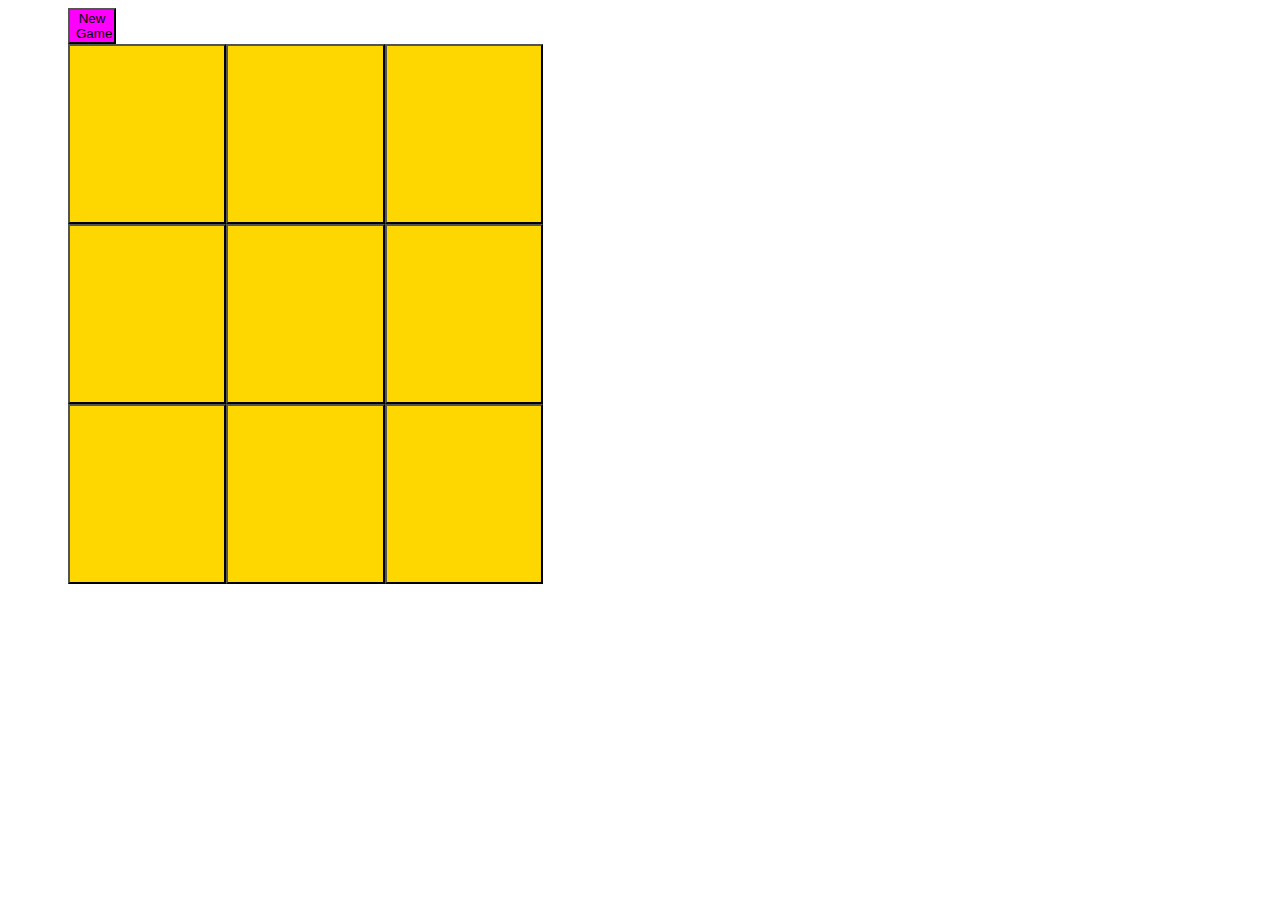
<file: TicTacToe/index.html>
<!DOCTYPE html>
<html lang="en">
  <head>
    <title>Tic Tac Toe by LP</title>
    <link rel="stylesheet" href="style.css">
  </head>
  <body id="body">
    <div id="game-display">
      <div id="reset-button-wrapper">
        <button id="reset-button" onClick="reset()">New Game</button>
      </div>
      <div id="game-board">
        <div id="gameover-wrapper">
          <div id="GameOver">GAME OVER</div>
          <div id="test"></div>
        </div>
        <div id="row_1" class="row">
          <button class="cell" id="A1" onClick="putMark(this.id)"></button>
          <button class="cell" id="B1" onClick="putMark(this.id)"></button>
          <button class="cell" id="C1" onClick="putMark(this.id)"></button>
        </div>
        <div id="row_2" class="row">
          <button class="cell" id="A2" onClick="putMark(this.id)"></button>
          <button class="cell" id="B2" onClick="putMark(this.id)"></button>
          <button class="cell" id="C2" onClick="putMark(this.id)"></button>
        </div>
        <div id="row_3" class="row">
          <button class="cell" id="A3" onClick="putMark(this.id)"></button>
          <button class="cell" id="B3" onClick="putMark(this.id)"></button>
          <button class="cell" id="C3" onClick="putMark(this.id)"></button>
        </div>
      </div>
    </div>
    <script src="app.js"></script>
  </body>
</html>
</file>
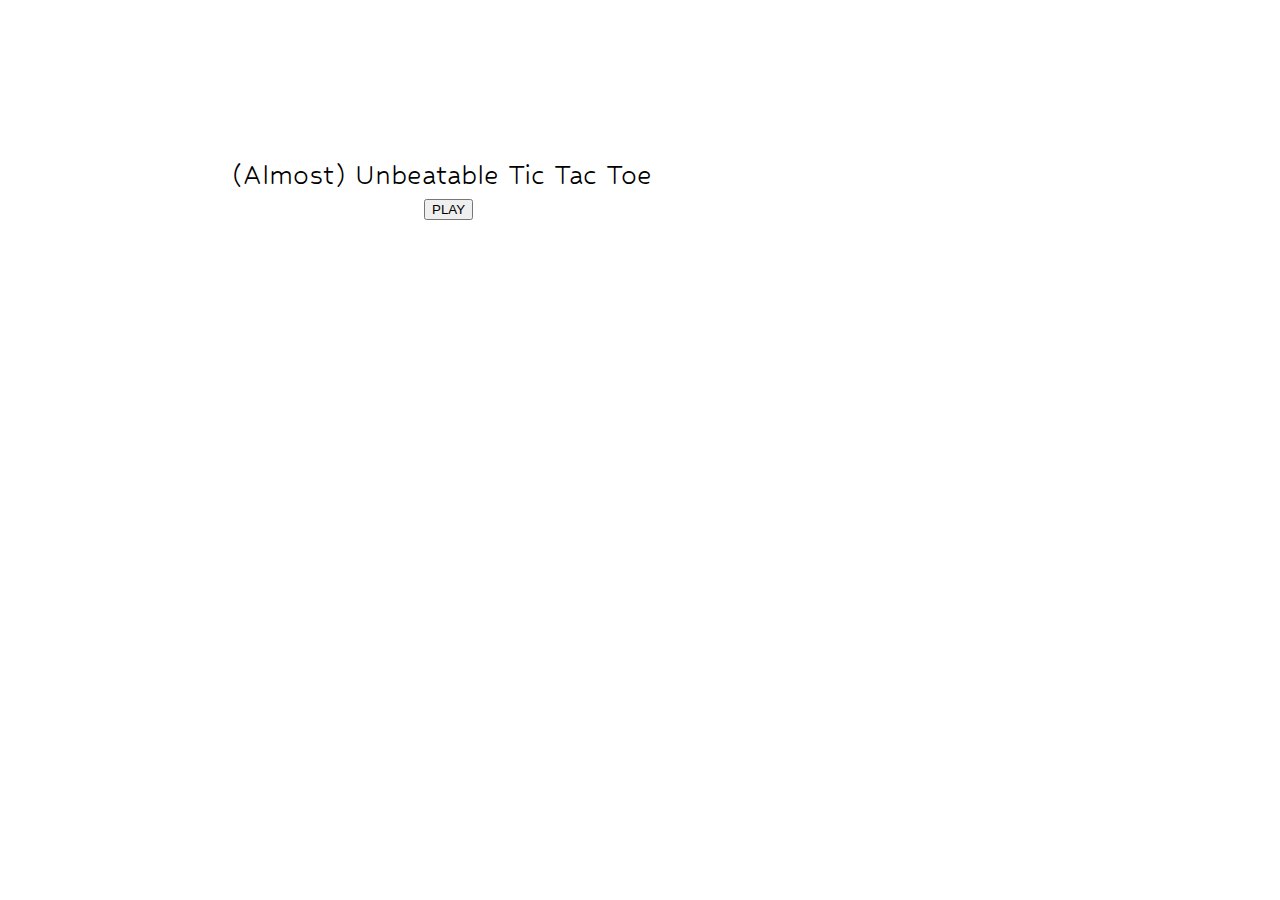
<file: TTT_LP/index.html>
<!DOCTYPE html>
<html lang="en">
  <head>
    <title>Tic Tac Toe by LP</title>
    <link rel="stylesheet" href="style.css">
    <link href="https://fonts.googleapis.com/css2?family=Hubballi&display=swap" rel="stylesheet">
  </head>
  <body id="body">
    <div id="game-display">
      <div id="heading">
        <div id="title">(Almost) Unbeatable Tic Tac Toe</div>
        <div id="reset-button-wrapper">
          <button id="play-button" onClick="start()">PLAY</button>
        </div>
      </div>
      <div id="game-board">
        <div id="gameover-wrapper">
          <div id="GameOver">GAME OVER</div>
          <div id="test"></div>
        </div>
        <div id="row_1" class="row">
          <button class="cell" id="A1" onClick="putMark(this.id)"></button>
          <button class="cell" id="B1" onClick="putMark(this.id)"></button>
          <button class="cell" id="C1" onClick="putMark(this.id)"></button>
        </div>
        <div id="row_2" class="row">
          <button class="cell" id="A2" onClick="putMark(this.id)"></button>
          <button class="cell" id="B2" onClick="putMark(this.id)"></button>
          <button class="cell" id="C2" onClick="putMark(this.id)"></button>
        </div>
        <div id="row_3" class="row">
          <button class="cell" id="A3" onClick="putMark(this.id)"></button>
          <button class="cell" id="B3" onClick="putMark(this.id)"></button>
          <button class="cell" id="C3" onClick="putMark(this.id)"></button>
        </div>
      </div>
    </div>
    <script src="app.js"></script>
  </body>
</html>
</file>
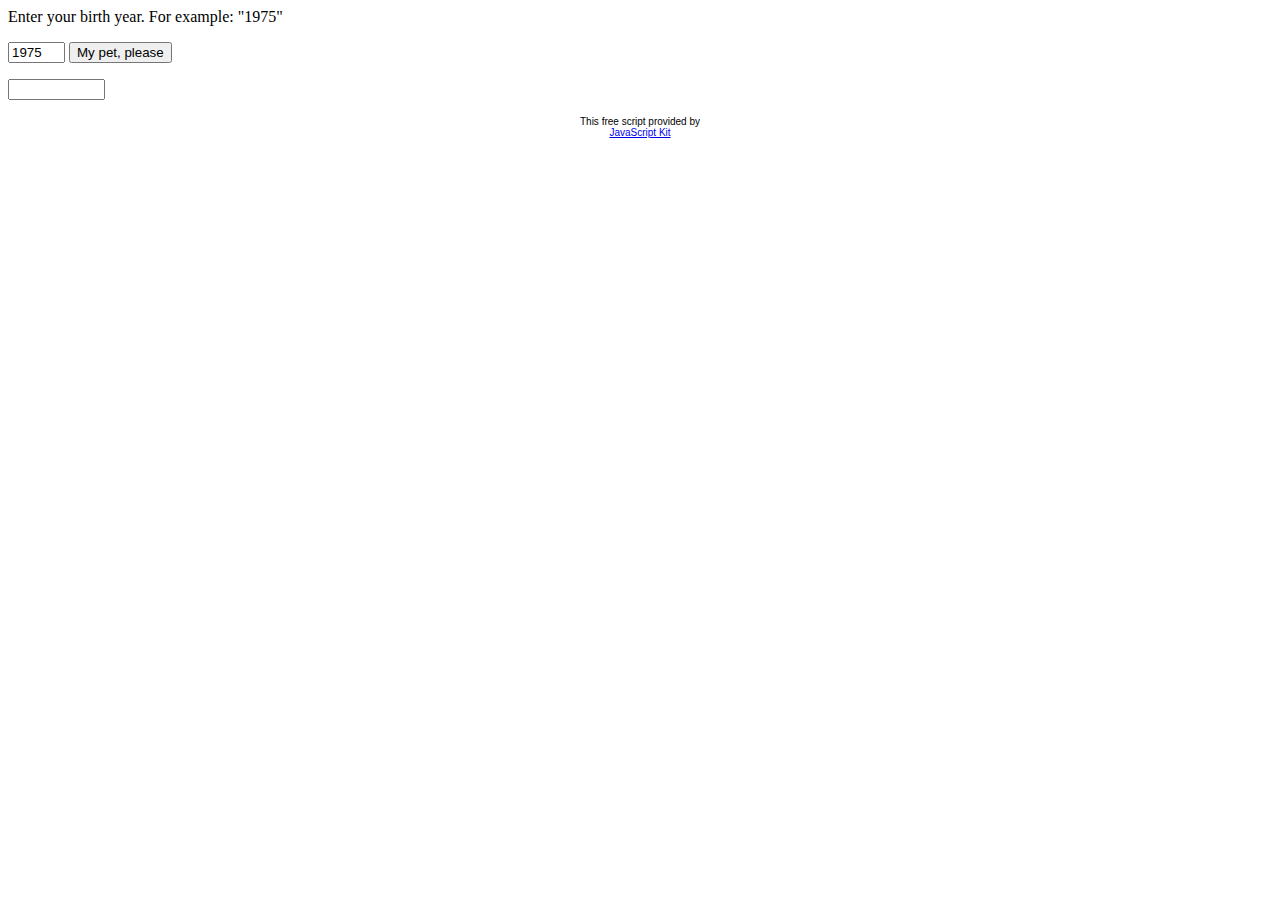
<file: TicTacToe/tutorial.html>
<html>
  <body>
    <script LANGUAGE="JavaScript">
      <!--
      
      /*
      Submitted by David Gardner (davidgardner7@yahoo.com)
      Featured on JavaScript Kit (http://javascriptkit.com)
      For this and over 400+ free scripts, visit http://javascriptkit.com
      */
      
      function getpet () {
      
              var toyear = 1997;
              var birthyear = document.frm.inyear.value;
              var birthpet="Ox"
      
              x = (toyear - birthyear) % 12
              if ((x == 1) || (x == -11)) {
                  birthpet="Mouse"      }
                  else  {
                   if (x == 0)             {
                   birthpet="Ox"           }
                   else  {
                    if ((x == 11) || (x == -1)) {
                    birthpet="Tiger"          }
                    else  {
                     if ((x == 10) || (x == -2)) {
                     birthpet="Rabbit"         }
                     else  {
                      if ((x == 9) || (x == -3))  {
                      birthpet="Dragon"         }
                      else  {
                       if ((x == 8) || (x == -4))  { 
                       birthpet="Snake"          }
                       else  {
                        if ((x == 7) || (x == -5))  { 
                        birthpet="Horse"          }
                        else  {
                         if ((x == 6) || (x == -6))  { 
                         birthpet="Sheep"          }
                         else  {
                          if ((x == 5) || (x == -7))  {  
                          birthpet="Monkey"         }
                          else  {
                           if ((x == 4) || (x == -8))  {
                           birthpet="Chicken"        }
                           else  {
                            if ((x == 3) || (x == -9))  {
                            birthpet="Dog"            }
                            else  {
                             if ((x == 2) || (x == -10))  {
                             birthpet="Pig"             }  
                            }
                           }
                          }
                         }
                        }
                       }
                      }
                     }
                    }
                   }
                  }
              document.frm.birth.value = birthpet;
      
      }
      // -->
      </script>
      
      
          <p>Enter your birth year. For example: "1975" </p>
          <form NAME="frm">
            <p><input TYPE="text" SIZE="4" NAME="inyear" value="1975"> <input TYPE="button" VALUE="My pet, please"
            onClick="getpet()"> <br>
            </p>
            <p><input TYPE="text" SIZE="9" NAME="birth"> </font></p>
          </form>
      
      <p align="center"><font face="arial" size="-2">This free script provided by</font><br>
      <font face="arial, helvetica" size="-2"><a href="http://javascriptkit.com">JavaScript
      Kit</a></font></p>  
  </body>  
</html>
</file>
<file: TicTacToe/style.css>
#body {
  width: 600px;
  height: 600px;
  position: relative;
}

#game-display {
  width: 80%;
  height: 100%;
  margin-left: 10%;
}

#game-board {
  height: 100%;
  float: top;
}

.row {
  width: 100%;
  height: 30%;
}

.cell {
  float: left;
  width: 33%;
  height: 100%;
  color: blue;
  font-size: 30px;
  background-color: gold;

}

.cell:hover {
  background-color: green;
  color: white;
}

#reset-button {
  background-color: fuchsia;
  width: 10%;
  height:0%;
}

#GameOver {
  width: 90%;
  height: 100%;
  background-color: red;
  color: white;
  display: none;
}
</file>
<file: TTT_LP/style.css>
#body {
  width: 800px;
  height: 500px;
  position: relative;
  font-family: 'Hubballi', cursive;
}

#game-display {
  width: 80%;
  height: 100%;
  margin-left: 20%;
  margin-top:10%;

}

#game-board {
  height: 100%;
  float: top;
  display: none;
}

.row {
  width: 100%;
  height: 30%;
  back
}

.cell {
  float: left;
  width: 33%;
  height: 100%;
  color: blue;
  font-size: 30px;
  background-color: gold;

}

.cell:hover {
  background-color: green;
  color: white;
}

#reset-button {
  background-color: fuchsia;
  width: 10%;
  height:0%;
}

#GameOver {
  width: 90%;
  height: 100%;
  background-color: red;
  color: white;
  display: none;
}

#heading
{
  margin-left: 10%;
  margin-top: 25%;
  font-size: 2rem;
  width: 100%;
}

#play-button
{
  margin-left: 30%;
}
</file>
